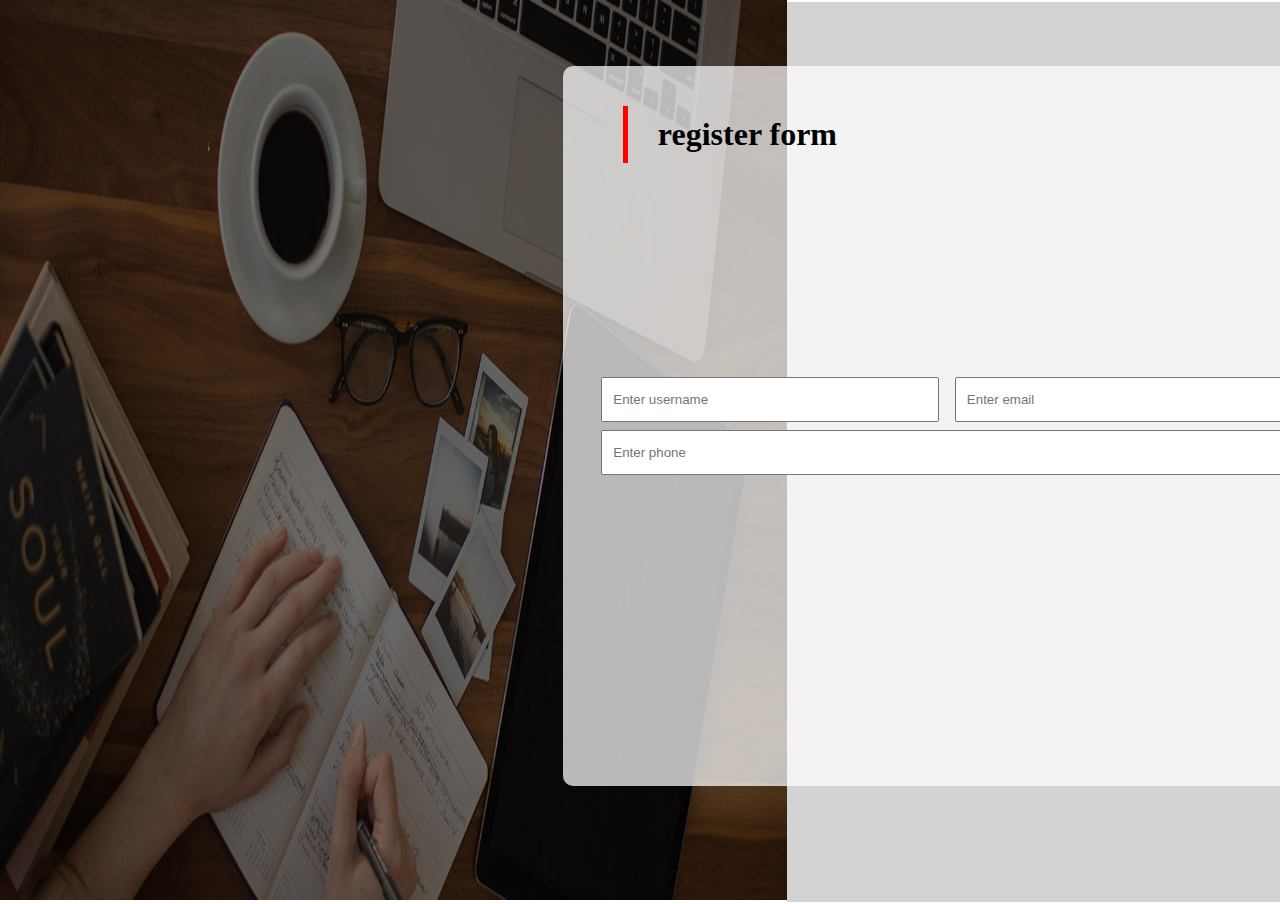
<file: index.html>
<!DOCTYPE html>
<html lang="en">
<head>
    <meta charset="UTF-8">
    <meta name="viewport" content="width=device-width, initial-scale=1.0">
    <title>Starducks | home</title>
    <link rel="stylesheet" href="./assets/css/style.css">
</head>
<body>
    <div class="login-area">
        <div class="image-area">
            <img src="./assets/image/banner-item-01.jpg" alt="" class="background-image">
        </div>
        <div class="form-area">
            <div class="login-box">
                <h1>register form</h1>
                <div class="name-email">
                    <input type="text" class="name" placeholder="Enter username">
                    <input type="email" class="email" placeholder="Enter email">
                </div>
                <input type="text" placeholder="Enter phone">
            </div>
        </div>
    </div>
</body>
</html>
</file>
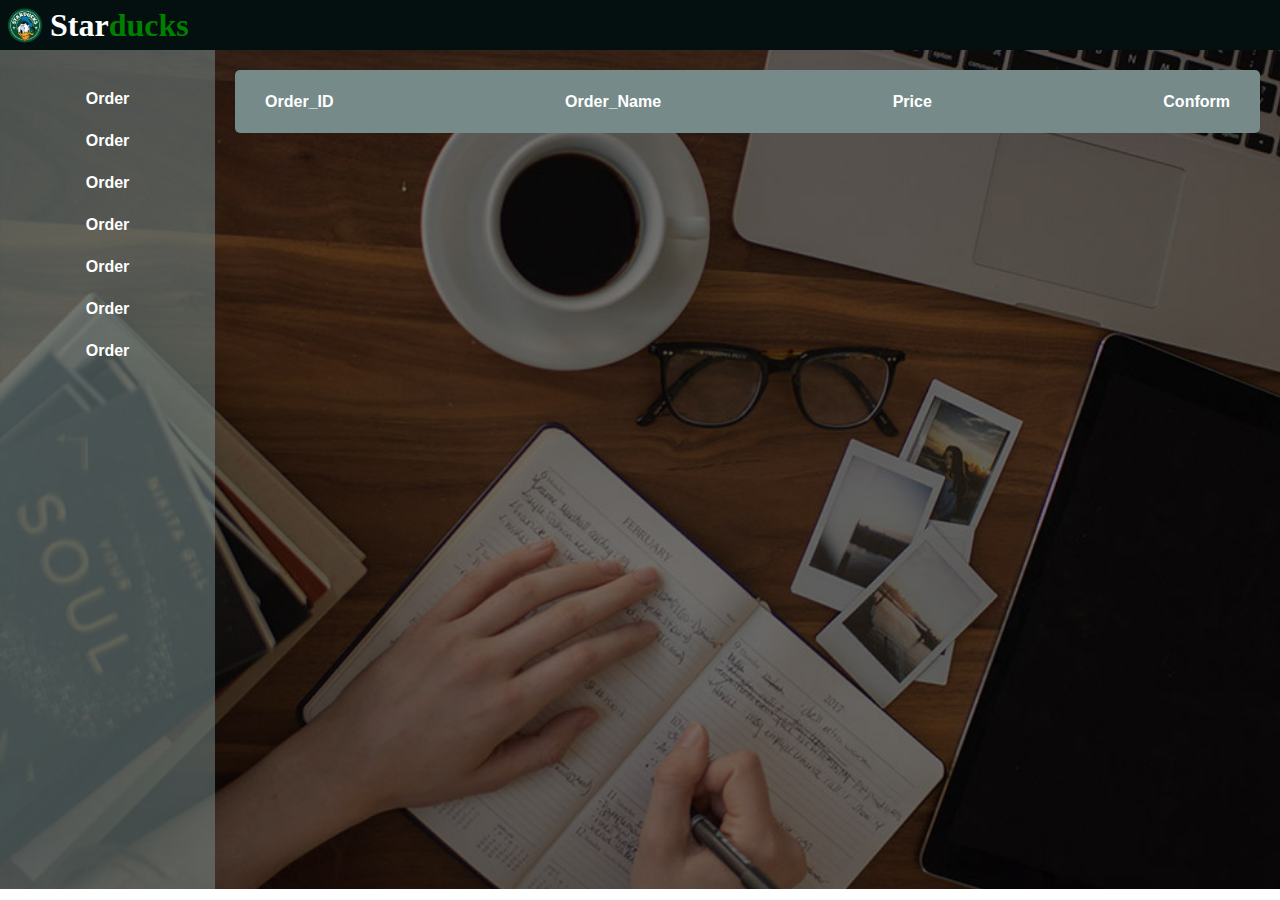
<file: admin.html>
<!DOCTYPE html>
<html lang="en">
<head>
    <meta charset="UTF-8">
    <meta name="viewport" content="width=device-width, initial-scale=1.0">
    <title>Admin Page</title>
    <link rel="stylesheet" href="./assets/css/admin.css">
</head>
<body>
    <nav class="row">
        <div class="logo-area">
            <img src="./assets/image/starducks.png" alt="" class="immm">
            <h1>Star<span class="duc">ducks</span></h1>
        </div>
    </nav>
    <div class="imgggg">
        <div class="order-box">
            <span class="order">Order</span>
            <span class="order">Order</span>
            <span class="order">Order</span>
            <span class="order">Order</span>
            <span class="order">Order</span>
            <span class="order">Order</span>
            <span class="order">Order</span>
        </div>
        <div class="rowww">
            <div class="gr">
                <span>Order_ID</span>
                <span>Order_Name</span>
                <span>Price</span>
                <span>Conform</span>
            </div>
        </div>
    </div>
</body>
</html>
</file>
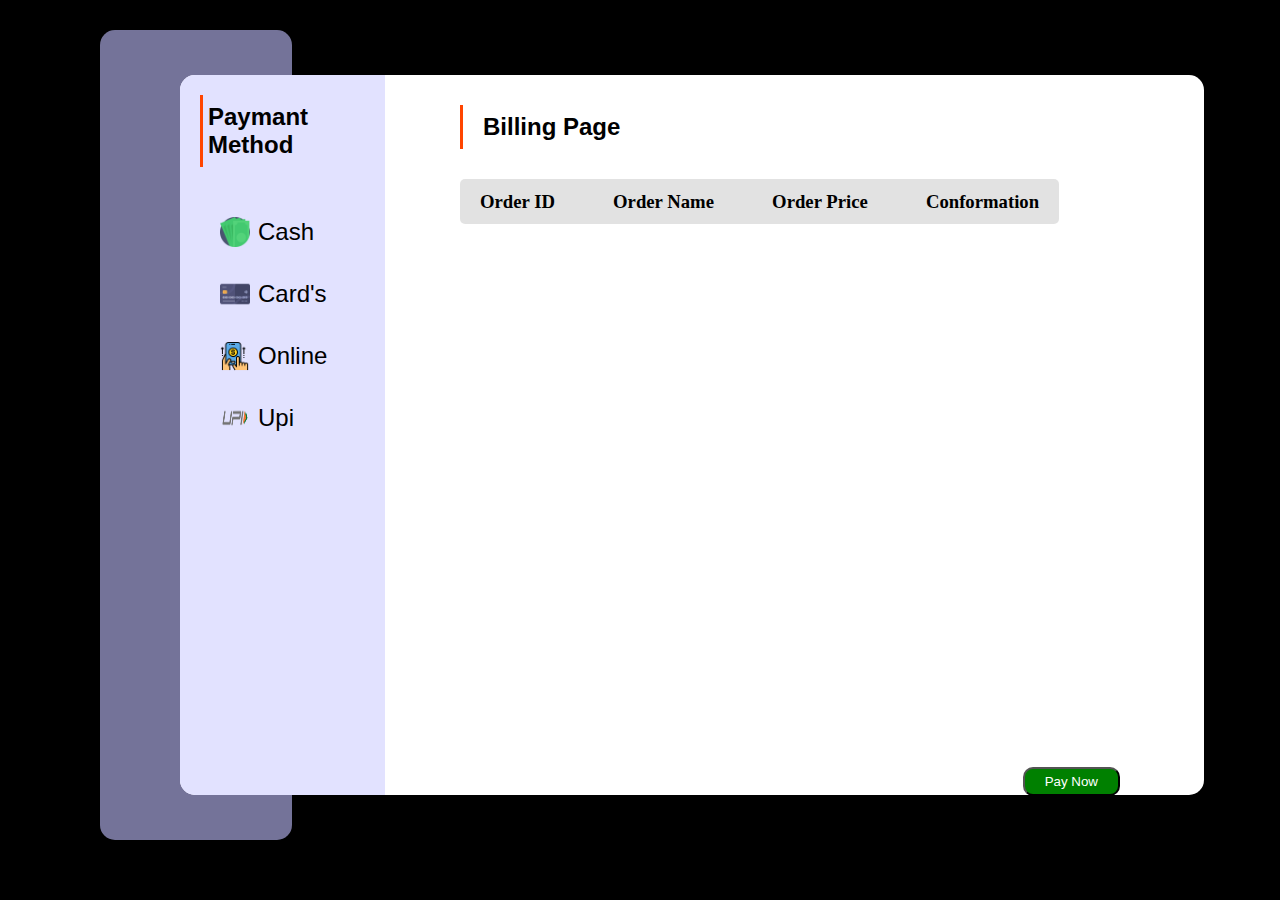
<file: billing.html>
<!DOCTYPE html>
<html lang="en">
  <head>
    <meta charset="UTF-8" />
    <meta name="viewport" content="width=device-width, initial-scale=1.0" />
    <title>Billing Page</title>
    <link rel="stylesheet" href="./assets/css/billing.css" />
    <link rel="stylesheet" href="./vendor/font-awesome-4.7.0/css/font-awesome.css">
    <link rel="stylesheet" href="./vendor/font-awesome-4.7.0/css/font-awesome.min.css">
  </head>
  <body>
    <div class="main">
      <div class="desing">
        <div class="ord">
          <div class="pay">
            <h1 class="payyyy">Paymant Method</h1>
            <div class="online">
                <div class="paym" onclick="addtocart(item1)" id="item1">
                  <img src="./assets/image/cash.png" alt="" class="pay-icon">
                  <h1 class="pay-tit">cash</h1>
                </div>
                <div class="paym" onclick="addtocart(item2)" id="item2">
                  <img src="./assets/image/credit-card.png" alt="" class="pay-icon">
                  <h1 class="pay-tit">card's</h1>
                </div>
                <div class="paym" onclick="addtocart(item3)" id="item3">
                  <img src="./assets/image/operation.png" alt="" class="pay-icon">
                  <h1 class="pay-tit">online</h1>
                </div>
                <div class="paym" onclick="addtocart(item4)" id="item4">
                  <img src="./assets/image/upi_logo_icon_169316.png" alt="" class="pay-icon">
                  <h1 class="pay-tit">upi</h1>
                </div>
            </div>
          </div>
          <div class="page">
            <h1 class="billlll">Billing Page</h1>
            <div class="rowww">
                <h3>Order ID</h3>
                <h3>Order Name</h3>
                <h3>Order Price</h3>
                <h3>Conformation</h3>
            </div>
            <div class="list-area" id="product-title">
          
            </div>
            <button class="bpay">Pay Now</button>
          </div>
        </div>
      </div>
    </div>

    <script src="./assets/javascript/bill.js"></script>

  </body>
</html>
</file>
<file: assets/css/style.css>
* {
  padding: 0;
  margin: 0;
  box-sizing: border-box;
}

.login-area {
  display: flex;
  align-items: center;
  justify-content: center;
}

.login-area .image-area .background-image {
  height: 100vh;
  width: 100%;
}

.login-area .form-area {
  width: 80%;
  height: 100vh;
  background: lightgray;
}

.login-area .form-area .login-box {
  width: 60%;
  height: 80vh;
  background: rgba(255, 255, 255, 0.723);
  position: absolute;
  margin-top: 5%;
  margin-left: -14rem;
  display: flex;
  align-items: center;
  justify-content: center;
  flex-direction: column;
  gap: 0.5rem;
  border-radius: 10px;
}

.login-area .form-area .login-box h1 {
    padding: 10px 30px;
    border-left: 5px solid red;
    position: absolute;
    top: 40px;
    left: 60px;
}

.login-area .form-area .login-box .name-email {
    display: flex;
    align-items: center;
    justify-content: space-between;
    gap: 1rem;
    width: 90%;
}

.name {
    width: 100%;
}

.email {
    width: 100%;
}

.login-area .form-area .login-box input {
    width: 90%;
    height: 5vh;
    padding: 10px 10px;
}
</file>
<file: assets/css/admin.css>
* {
  padding: 0;
  margin: 0;
  box-sizing: border-box;
}

.row {
  width: 100%;
  height: 50px;
  background: #040f0f;
}

.logo-area {
  width: 5%;
  display: flex;
  align-items: center;
  justify-content: space-between;
}

.immm {
  height: 50px;
  width: 50px;
}

.logo-area h1 {
    color: white;
  }
  
.logo-area h1 .duc {
    color: green;
  }

  .imgggg{
    height: 93.2vh;
    width: 100%;
    display: flex;
    align-items: center;
    justify-content: space-between;
    background: url(../image/banner-item-01.jpg) no-repeat;
    background-size: cover;
  }

  .order-box{
    height: 93.2vh;
    width: 20%;
    background: #768a8a8b;
    color: #ffffff;
    display: flex;
    align-items: center;
    justify-content: start;
    flex-direction: column;
    gap: 1.5rem;
    font: 1em sans-serif;
    font-weight: 700;
    padding: 40px 10px;
  }

  .rowww{
    height: 93.2vh;
    width: 100%;
    padding: 20px 20px;
  }

  .gr {
    width: 100%;
    height: 7vh;
    background: #768a8a;
    color: white;
    display: flex;
    align-items: center;
    justify-content: space-between;
    flex-direction: row;
    gap: 1rem;
    font: 1em sans-serif;
    font-weight: 700;
    padding: 10px 30px;
    border-radius: 5px;
  }
</file>
<file: assets/css/billing.css>
* {
  padding: 0;
  margin: 0;
  box-sizing: border-box;
}

body {
  background: black;
}

.main {
  height: 90vh;
  width: 100%;
}

.desing {
  height: 90vh;
  width: 15%;
  background: #747399;
  margin-top: 30px;
  margin-left: 100px;
  border-radius: 15px;
  display: flex;
  align-items: center;
  justify-content: space-between;
}

.ord {
  height: 80vh;
  width: 80%;
  background: white;
  position: absolute;
  margin-left: 5rem;
  border-radius: 15px;
  display: flex;
  align-items: center;
  justify-content: space-between;
  gap: 0px;
}

.pay {
  height: 80vh;
  width: 20%;
  background: #e2e2ff;
  border-top-left-radius: 15px;
  border-bottom-left-radius: 15px;
  padding: 20px 20px;
}

.payyyy {
  font: 1.5em sans-serif;
  font-weight: 600;
  border-left: 3px solid orangered;
  padding: 8px 5px;
}

.online {
  width: 100%;
  padding: 50px 20px;
  font: 1.5em sans-serif;
  display: flex;
  gap: 2rem;
  align-items: start;
  justify-content: center;
  flex-direction: column;
}

.paym {
  display: flex;
  align-items: center;
  justify-content: space-between;
  gap: 0.5rem;
  cursor: pointer;
}

.pay-icon {
  width: 30px;
  height: 30px;
}

.pay-tit {
  font: 1em sans-serif;
  text-transform: capitalize;
}

.page {
  height: 80vh;
  width: 79%;
  margin-left: 250px;
  position: absolute;
  padding: 30px 30px;
}

.billlll {
  font: 1.5em sans-serif;
  font-weight: 600;
  border-left: 3px solid orangered;
  padding: 8px 20px;
}

.rowww {
  height: 5vh;
  width: 80%;
  background: rgba(211, 211, 211, 0.66);
  margin-top: 30px;
  display: flex;
  align-items: center;
  justify-content: space-between;
  padding: 10px 20px;
  border-radius: 5px;
}

.bpay {
  position: fixed;
  bottom: 6.5rem;
  right: 10rem;
  border-radius: 10px;
  background: green;
  color: white;
  padding: 5px 20px;
  cursor: pointer;
}

.list-area {
  width: 20%;
  height: 25vh;
  padding: 25px 10px;
  position: absolute;
  right: 0rem;
  top: 20rem;
}

.list-area .cartImg {
  padding: 5px 10px;
}

.list-area .cartImg img {
  height: 25px;
  width: 25px;
}

.qr-code {
  width: 1px;
  height: 1px;
}
</file>
